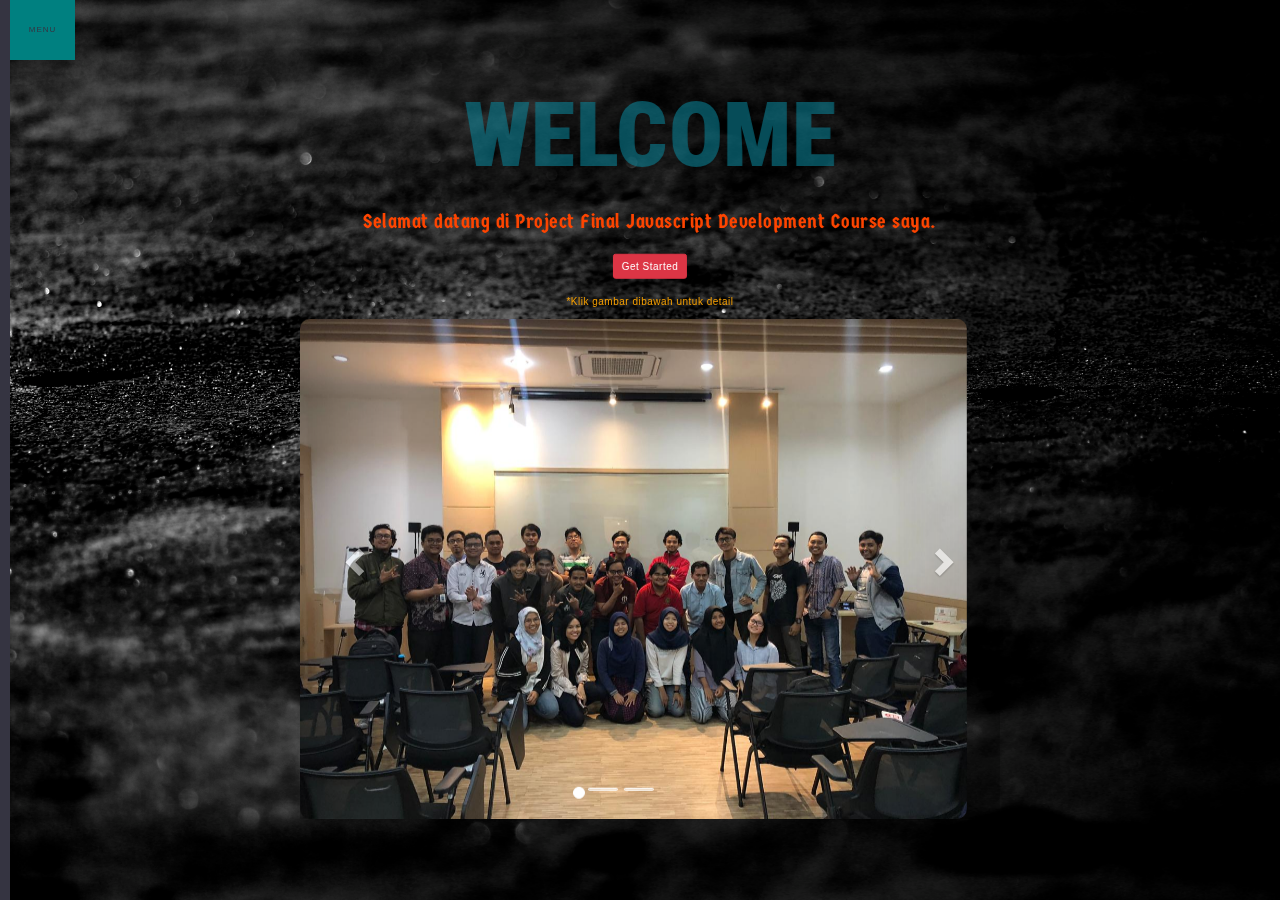
<file: index.html>
<html lang="en">
<head>
    <meta charset="UTF-8">
    <meta name="viewport" content="width=device-width, initial-scale=1.0">
    <meta http-equiv="X-UA-Compatible" content="ie=edge">
    <title>Final Project</title>
    <link rel="stylesheet" type="text/css" href="assets/style.css">
    <link rel="stylesheet" href="https://maxcdn.bootstrapcdn.com/bootstrap/3.4.0/css/bootstrap.min.css">
    <script src="https://ajax.googleapis.com/ajax/libs/jquery/3.3.1/jquery.min.js"></script>
    <script src="https://maxcdn.bootstrapcdn.com/bootstrap/3.4.0/js/bootstrap.min.js"></script>
    <link rel="stylesheet" href="https://maxcdn.bootstrapcdn.com/bootstrap/4.0.0/css/bootstrap.min.css" integrity="sha384-Gn5384xqQ1aoWXA+058RXPxPg6fy4IWvTNh0E263XmFcJlSAwiGgFAW/dAiS6JXm" crossorigin="anonymous">
    <link href="https://fonts.googleapis.com/css?family=Roboto+Condensed|Anton|Germania+One|ZCOOL+XiaoWei" rel="stylesheet">
    <link rel="stylesheet" href="https://use.fontawesome.com/releases/v5.8.0/css/all.css"integrity="sha384-Mmxa0mLqhmOeaE8vgOSbKacftZcsNYDjQzuCOm6D02luYSzBG8vpaOykv9lFQ51Y" crossorigin="anonymous">
  </head>
  <body>
    <nav class="menu-activea">
      <h1>menu <i class="fas fa-arrows-alt-h"></i></h1>
      <ul>
        <li><a href="index.html">Home</a></li>
        <li><a href="about.html">About</a></li>
        <li><a href="contact.html">Contact</a></li>
      </ul>
    </nav>
    <div class="content">
      <main>
        <section>
          <div class="container align-items-center">
            <div class="mx-auto text-center">
              <h1 class="mx-auto" style="width: 400px;">Welcome</h1>
              <h2 class="mx-auto">Selamat datang di Project Final Javascript Development Course saya.</h2>
              <a href="about.html" class="btn btn-danger btn.lg">Get Started</a>
            </div> <br>
            <div style="width: 100%; max-width: 700px; padding: auto 200px; margin: auto" id="myCarousel" class="carousel slide" data-ride="carousel">
                <p style="color: orange">*Klik gambar dibawah untuk detail</p>
                <ol class="carousel-indicators">
                  <li data-target="#myCarousel" data-slide-to="0" class="active"></li>
                  <li data-target="#myCarousel" data-slide-to="1"></li>
                  <li data-target="#myCarousel" data-slide-to="2"></li>
                </ol>
                
                <div class="carousel-inner">
                  <div class="item active">
                    <img src="images/slider1.jpeg" class="image-slider" style="width: fit-content; max-height: 500px; cursor: pointer; border-radius: 10px;" alt="JSDC Image 1" >
                  </div>
                  
                  <div class="item">
                    <img src="images/slider2.jpeg" class="image-slider" style="width: fit-content; max-height: 500px; cursor: pointer; border-radius: 10px;" alt="JSDC Image 2" >
                  </div>
                
                  <div class="item">
                    <img src="images/slider3.jpeg" class="image-slider" style="width: fit-content; max-height: 500px; cursor: pointer; border-radius: 10px;" alt="JSDC Image 3" >
                  </div>
                </div>
                
                <a class="left carousel-control" href="#myCarousel" data-slide="prev">
                  <span class="glyphicon glyphicon-chevron-left"></span>
                  <span class="sr-only">Previous</span>
                </a>
                <a class="right carousel-control" href="#myCarousel" data-slide="next">
                  <span class="glyphicon glyphicon-chevron-right"></span>
                  <span class="sr-only">Next</span>
                </a>
              </div>
              <div id="myModal" class="modal">
                <span class="close">&times;</span>
                <img class="modal-content" id="img1">
                <div id="caption"></div>
              </div>
            </div>
          </section>
        </main>
      </div>
      
      <script src="assets/script.js"></script>
      <script src="https://code.jquery.com/jquery-3.3.1.js"></script>
    </body>
    </html>
</file>
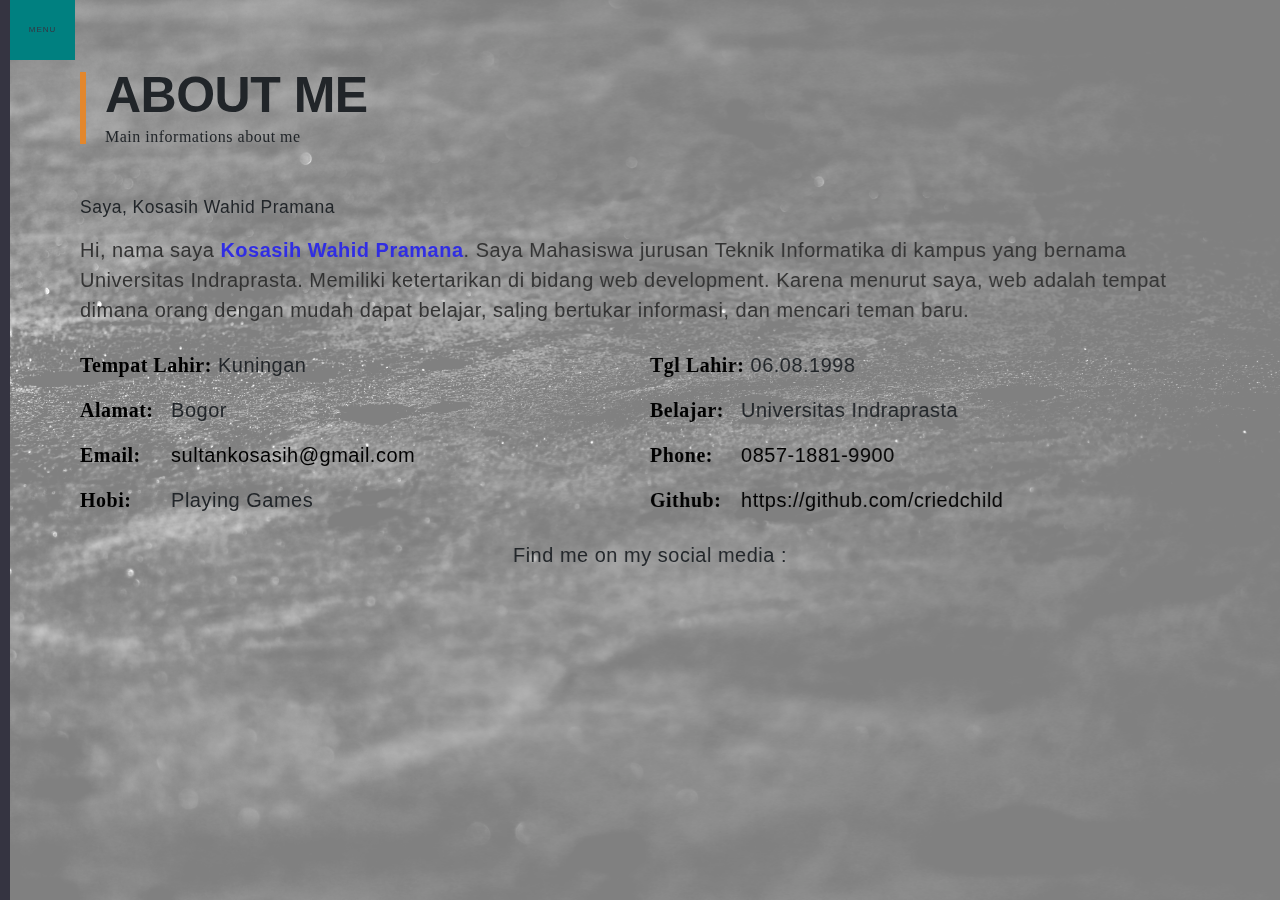
<file: about.html>
<html lang="en">
<head>
    <meta charset="UTF-8">
    <meta name="viewport" content="width=device-width, initial-scale=1.0">
    <meta http-equiv="X-UA-Compatible" content="ie=edge">
    <title>Final Project</title>
    <link rel="stylesheet" type="text/css" href="assets/style.css">
    <link rel="stylesheet" href="https://maxcdn.bootstrapcdn.com/bootstrap/3.4.0/css/bootstrap.min.css">
    <script src="https://ajax.googleapis.com/ajax/libs/jquery/3.3.1/jquery.min.js"></script>
    <script src="https://maxcdn.bootstrapcdn.com/bootstrap/3.4.0/js/bootstrap.min.js"></script>
    <link rel="stylesheet" href="https://maxcdn.bootstrapcdn.com/bootstrap/4.0.0/css/bootstrap.min.css" integrity="sha384-Gn5384xqQ1aoWXA+058RXPxPg6fy4IWvTNh0E263XmFcJlSAwiGgFAW/dAiS6JXm" crossorigin="anonymous">
    <link href="https://fonts.googleapis.com/css?family=Roboto+Condensed|Anton|Germania+One|ZCOOL+XiaoWei" rel="stylesheet">
    <link rel="stylesheet" href="https://use.fontawesome.com/releases/v5.8.0/css/all.css"integrity="sha384-Mmxa0mLqhmOeaE8vgOSbKacftZcsNYDjQzuCOm6D02luYSzBG8vpaOykv9lFQ51Y" crossorigin="anonymous">
</head>
<body>
<div class="container">
    <div class="sidebar"></div>
        <nav class="menu-activea">
                <h1>Menu <i class="fas fa-arrows-alt-h"></i></h1>
                <ul>
                  <li><a href="index.html">Home</a></li>
                  <li><a href="about.html">About</a></li>
                  <li><a href="contact.html">Contact</a></li>
                </ul>
              </nav>
    </div>
    <div class="content" id="home">
        <main>
            <div class="about-wrap">
                <div class="title-holder">
                    <h3>About Me</h3>
                    <span>Main informations about me</span>
                </div>
                <div class="mini-title-holder">
                    <h3>Saya, Kosasih Wahid Pramana</h3>
                </div>
                <div class="definition">
                    <p>Hi, nama saya <strong>Kosasih Wahid Pramana</strong>. Saya Mahasiswa jurusan Teknik Informatika di kampus yang bernama Universitas Indraprasta. Memiliki ketertarikan di bidang web development. Karena menurut saya, web adalah tempat dimana orang dengan mudah dapat belajar, saling bertukar informasi, dan mencari teman baru.</p> <br>
                    <div class="short-info">
                        <ul>
                            <li>
                                <span><label>Tempat Lahir:</label> Kuningan</span>
                            </li>
                            <li>
                                <span><label>Tgl Lahir:</label>    06.08.1998</span>
                            </li>
                            <li>
                                <span><label>Alamat:</label> Bogor</span>
                            </li>
                            <li>
                                <span><label>Belajar:</label> Universitas Indraprasta</span>
                            </li>	
                            <li>
                                <span><label>Email:</label> <a href="sultan@gmail.com">sultankosasih@gmail.com</a></span>
                            </li>
                            <li>
                                <span><label>Phone:</label> <a href="#">0857-1881-9900</a></span>
                            </li>
                            <li>
                                <span><label>Hobi:</label> Playing Games</span>
                            </li>
                            <li>
                                <span><label>Github:</label> <a href="https://github.com/criedchild">https://github.com/criedchild</a></span>
                            </li>
                        </ul>
                    </div>
                </div>
                <div class="footer text-center">
                    <h2>Find me on my social media : </h2>
                    <h3>
                        <a target="_blank" href="http://facebook.com/Raden.kosasi"><i class="fab fa-facebook-square"> </i></a> 
                        <a target="_blank" href="https://github.com/criedchild"><i class="fab fa-github"></i></a>
                        <a target="_blank" href="https://wa.me/6285718819900"><i class="fab fa-whatsapp"></i></a>
                    </h3>
                </div>
            </div>
        </main>
    </div>

<script src="assets/script.js"></script>
        
</body>
</html>
</file>
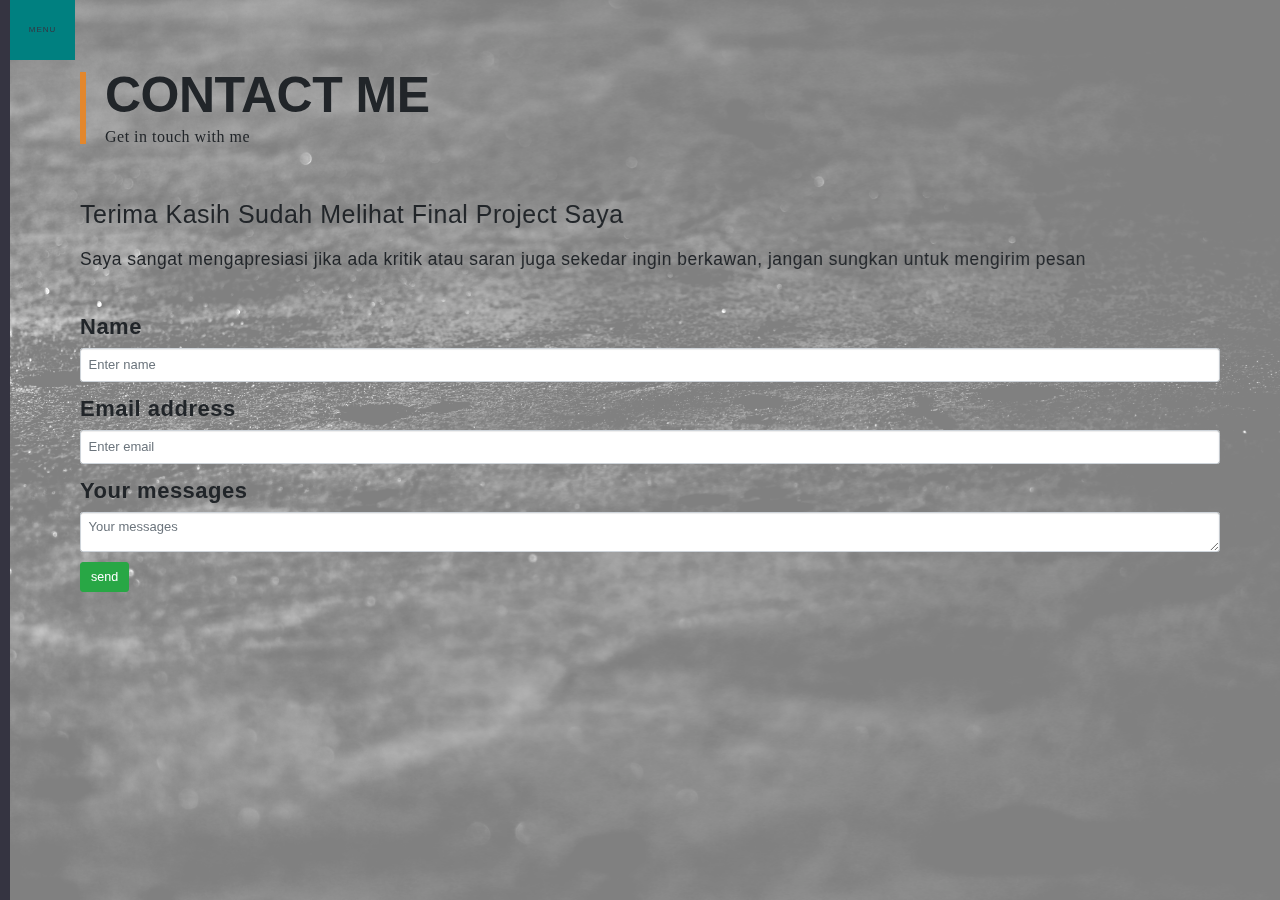
<file: contact.html>
<html lang="en">
<head>
    <meta charset="UTF-8">
    <meta name="viewport" content="width=device-width, initial-scale=1.0">
    <meta http-equiv="X-UA-Compatible" content="ie=edge">
    <title>Final Project</title>
    <link rel="stylesheet" type="text/css" href="assets/style.css">
    <link rel="stylesheet" href="https://maxcdn.bootstrapcdn.com/bootstrap/3.4.0/css/bootstrap.min.css">
    <script src="https://ajax.googleapis.com/ajax/libs/jquery/3.3.1/jquery.min.js"></script>
    <script src="https://maxcdn.bootstrapcdn.com/bootstrap/3.4.0/js/bootstrap.min.js"></script>
    <link rel="stylesheet" href="https://maxcdn.bootstrapcdn.com/bootstrap/4.0.0/css/bootstrap.min.css" integrity="sha384-Gn5384xqQ1aoWXA+058RXPxPg6fy4IWvTNh0E263XmFcJlSAwiGgFAW/dAiS6JXm" crossorigin="anonymous">
    <link href="https://fonts.googleapis.com/css?family=Roboto+Condensed|Anton|Germania+One|ZCOOL+XiaoWei" rel="stylesheet">
    <link rel="stylesheet" href="https://use.fontawesome.com/releases/v5.8.0/css/all.css"integrity="sha384-Mmxa0mLqhmOeaE8vgOSbKacftZcsNYDjQzuCOm6D02luYSzBG8vpaOykv9lFQ51Y" crossorigin="anonymous">
</head>
<body>
<div class="container">
    <div class="sidebar"></div>
        <nav class="menu-activea">
                <h1>Menu <i class="fas fa-arrows-alt-h"></i></h1>
                <ul>
                  <li><a href="index.html">Home</a></li>
                  <li><a href="about.html">About</a></li>
                  <li><a href="contact.html">Contact</a></li>
                </ul>
              </nav>
    </div>
    <div class="content" id="home">
        <main>
            <div class="contact-wrap">
                <div class="title-holder">
                    <h3>Contact Me</h3>
                    <span>Get in touch with me</span>
                </div>
                <h1>Terima Kasih Sudah Melihat Final Project Saya <i class="far fa-smile-beam"></i></h1> <br>
                <h3>Saya sangat mengapresiasi jika ada kritik atau saran juga sekedar ingin berkawan, jangan sungkan untuk mengirim pesan <i class="far fa-laugh-beam"></i> </h3>
                <form id="contactform" method="POST" action="https://formspree.io/sultankosasih@gmail.com" target="_blank" />
                    <div class="form-group">
                        <label>Name</label>
                        <input type="text" class="form-control" placeholder="Enter name" name="name">
                    </div>
                    <div class="form-group">
                        <label>Email address</label>
                        <input type="email" class="form-control" name="email" placeholder="Enter email">
                    </div>
                    <div class="form-group">
                        <label for="exampleInputEmail1">Your messages</label>
                        <textarea name="message" class="form-control" placeholder="Your messages"></textarea>
                    </div>
                    <div>
                        <input type="submit"  value="send" class="btn btn-success btn-lg"/>
                    </div>
                </form>
            </div>
        </main>
    </div>
    <script src="assets/script.js"></script>
        
</body>
</html>
</file>
<file: assets/style.css>
html {
	overflow-x: hidden;
	padding: 0px;
	margin: 0px
}

body{
	font-family: 'Roboto Condensed', sans-serif;
	font-size: 14px;
	line-height: 1.8;
	letter-spacing: 0.5px;
	word-wrap: break-word;
	font-weight: 400;
	perspective: 800px;
	perspective-origin: 0% 50%;
}

html, body {
	height: 100%;
}

* {
	box-sizing: border-box;
	margin: 0;
	padding: 0;
}

nav, main {
	transition: transform 150ms ease-out;
}

nav {
	z-index: 100;
	position: absolute;
	top: 0;
	left: 0;
	bottom: 0;
	width: 16em;
	background-color: #353441;
	transform: translateX(-16em);
}

nav.menu-active {
	transform: translateX(0);
}

nav.menu-hover {
	transform: translateX(-15em);
}

nav h1 {
	z-index: 100;
	display: block;
	position: absolute;
	top: 0;
	right: -65px;
	height: 60px;
	width: 65px;
	line-height: 60px;
	font-size: 0.8em;
	font-weight: 300;
	letter-spacing: 1px;
	color: #fff;
	text-transform: uppercase;
	text-align: center;
	background-color: #353441;
	cursor: pointer;
}

nav h1:hover {
	text-decoration: none;
	color: #353441;
	background:teal;
}

nav ul {
	margin: 0;
	padding: 0;
}

nav li a {
	display: inline-block;
	padding: 0 1em;
	width: 100%;
	height: 60px;
	color: #9dc6d1;
	line-height: 60px;
	background-color: #353441;
	transition: all 0.5s ease-in;
}

nav li:nth-of-type(2n) {
	background-color: #3a3947;
}

nav li a:hover {
	background: ORANGERED;
	color: white;
	text-decoration: none;
}

main {
	z-index: 0;
	position: absolute;
	top: 0;
	left: 0;
	bottom: 0;
	right: 0;
	display: flex;
	align-items: center;
	overflow: hidden;
	transform-origin: 0% 50%;
	background-image: url(../images/bg.jpg);
	background-size: cover;
}

main:after {
	content: '';
	display: block;
	position: absolute;
	z-index: 1;
	top: 0;
	left: 0;
	bottom: 0;
	right: 0;
	background: linear-gradient(to right, transparent, rgba(33, 33, 45, .5));
	visibility: hidden;
	opacity: 0;
	transition: opacity 150ms ease-out, visibility 0s 150ms;
}

main.menu-active {
	border-radius: 0.001px;
	transform: translateX(16em) rotateY(15deg);
}

main.menu-active:after {
	visibility: visible;
	opacity: 1;
	transition: opacity 150ms ease-out, visibility 0s;
}

main.menu-hover {
	border-radius: 0.001px;
	transform: translateX(1em) rotateY(1deg);
}

main section {
	position: absolute;
	top: 50%;
	left: 50%;
	text-align: center;
	transform: translate(-50%,-50%);
	margin: auto;
	max-width: 100%;
	width: 100%;
	overflow: auto;
}

section h1 {
	font-weight: 1000;
	text-transform: uppercase;
	font-size: 90px;
	color: rgba(11, 132, 153, 0.575);
	font-family: 'Roboto Condensed', sans-serif;
}

section h2 {
	margin: 20px auto;
	color: orangered;
	font-family: 'Germania One', cursive;
}

section a {
	color: blueviolet;
}

.about-wrap {
	background-color: rgba(255, 255, 255, .5);
	padding : 70px;
	width : 100%;
	height : 100%;
	background-size: cover;
}

.contact-wrap {
	background-color: rgba(255, 255, 255, .5);
	padding:70px;
	width : 100%;
	height:100%;
}

.contact-wrap h2, .contact-wrap h4 {
	font-family: 'Roboto Condensed', sans-serif;

}

.contact-wrap form {
	margin-top: 40px;
	font-size: 22px;
}

form ::placeholder {
	font-size: 13px;
}

.title-holder {
	width: 100%;
	height: auto;
	clear: both;
	float: left;
	text-align: left;
	padding-bottom: 50px;
	position: relative;
}

.title-holder.contact{padding-bottom: 93px;}
.title-holder:before{
	position: absolute;
	content: "";
	width: 6px;
	height: 72px;
	background-color: #E3872D;
	top: 2px;
}

.title-holder h3{
	font-size: 50px;
	text-transform: uppercase;
	font-weight: 600;
	letter-spacing: -.5px;
	padding-left: 25px;
	line-height: 1;
}

.title-holder span{
	font-size: 16px;
	font-family: "Montserrat";
	padding-left: 25px;
}


.mini-title-holder h3{
	line-height: 1;
	margin-bottom: 18px;
}

.about-wrap .definition{margin-bottom: 20px;}
.about-wrap .definition p{
	color: #333;
	font-size: 20px;
}
.about-wrap .definition strong{color: rgb(48, 45, 227);}

.about-wrap .short-info{
	width: 100%;
	height: auto;
	clear: both;
	float: left;
	margin-bottom: 13px;
	font-size: 20px;
	
	-webkit-box-sizing: border-box; /* Safari/Chrome, other WebKit */
	   -moz-box-sizing: border-box; /* Firefox, other Gecko */
			box-sizing: border-box; /* Opera/IE 8+ */
}

.about-wrap .short-info ul{
	margin: 0px;
	list-style-type: none;
}

.about-wrap .short-info ul li{
	margin: 0px 0px 10px 0px;
	width: 50%;
	float: left;
}

.about-wrap .short-info ul li:nth-of-type(2n){clear: right;}
.short-info ul li label{
	font-family: "Montserrat";
	font-weight: 700;
	font-size: 20px;
	color: #000;
	min-width: 85px;
	display: inline-block;
}

.about-wrap .short-info ul li a{
	text-decoration: none;
	color: #000;
    position: relative;
	
    -webkit-transition: all .3s ease;
    -moz-transition: all .3s ease;
    -ms-transition: all .3s ease;
    -o-transition: all .3s ease;
    transition: all .3s ease;
}

.about-wrap .footer a {
	text-decoration: none;
	color: red;
	font-size: 20px;
}

.modal {
	display: none;
	position: fixed;
	z-index: 1;
	padding-top: 100px;
	left: 0;
	top: 0;
	width: 100%;
	height: 100%;
	background-color: rgb(0,0,0);
	background-color: rgba(0,0,0,0.9);
}
  
  
.modal-content {
	margin: auto;
	display: block;
	width: 80%;
	max-width: 850px;
}


#caption {
	margin: auto;
	display: block;
	width: 80%;
	max-width: 700px;
	text-align: center;
	color: #ccc;
	padding: 10px 0;
	height: 150px;
}


.modal-content, #caption {  
	animation-name: zoom;
	animation-duration: 0.6s;
}


@keyframes zoom {
	from {transform:scale(0)} 
	to {transform:scale(1)}
}


.close {
	position: absolute;
	top: 15px;
	right: 35px;
	color: #f1f1f1;
	font-size: 40px;
	font-weight: bold;
	transition: 0.3s;
}

.close:hover,
.close:focus {
	color: #bbb;
	text-decoration: none;
	cursor: pointer;
}

@media only screen and (max-width: 700px){
	.modal-content {
		width: 100%;
	}
}
</file>
